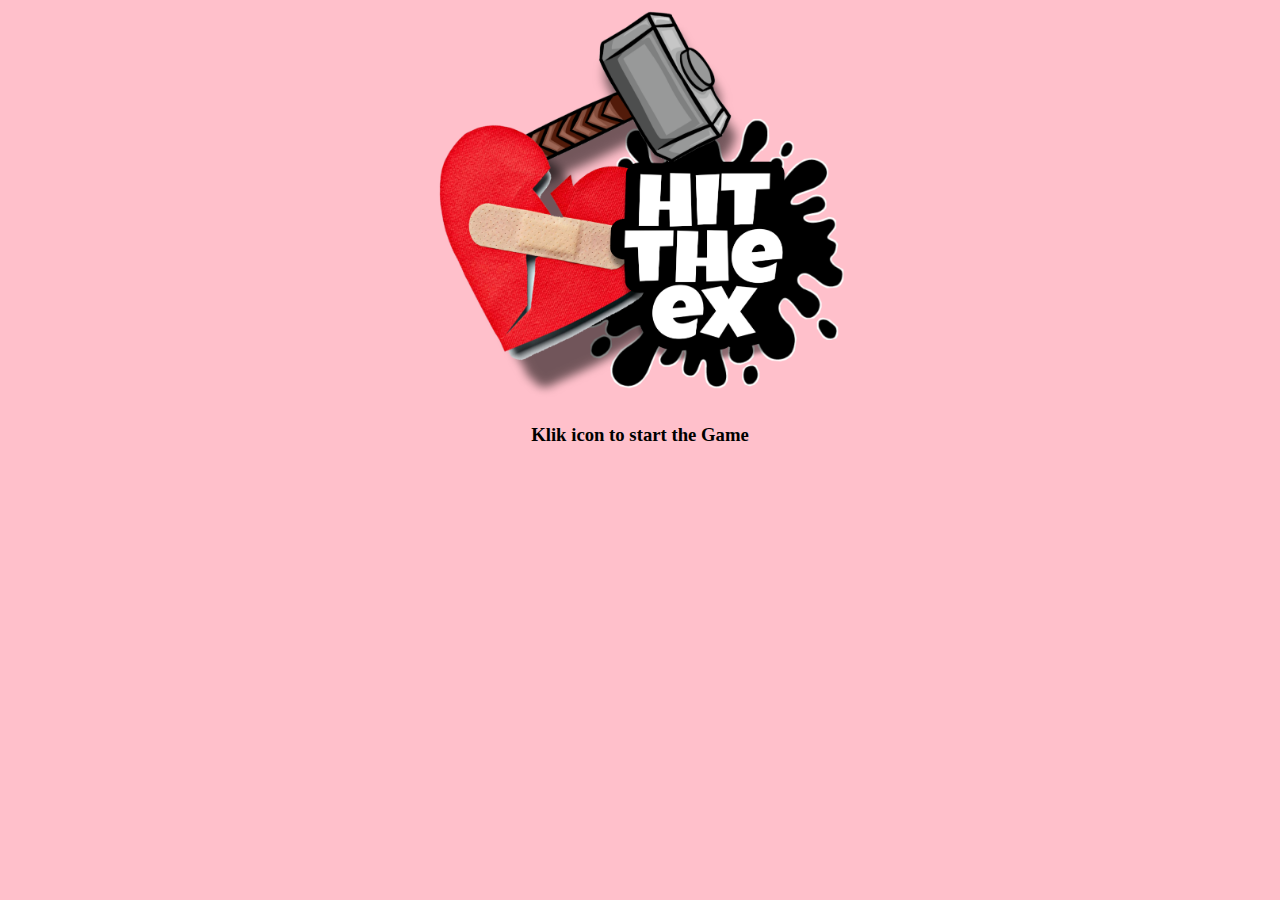
<file: index.html>
<!DOCTYPE html>
<html lang="en">
<head>
  <meta charset="UTF-8">
  <meta name="viewport" content="width=device-width, initial-scale=1.0">
  <link rel="stylesheet" href="./css/style.css">
  <title>Hit The Ex</title>
</head>
<body>
  <script src="./script.js"></script>
  <div class="mainimg">
    <a href="./main.html" class="start">
      <img src="./img/logo.png" alt="gambar tidak terload">
    </a>
    <br>
    <h3>Klik icon to start the Game</h3>
  </div>
</body>
</html>
</file>
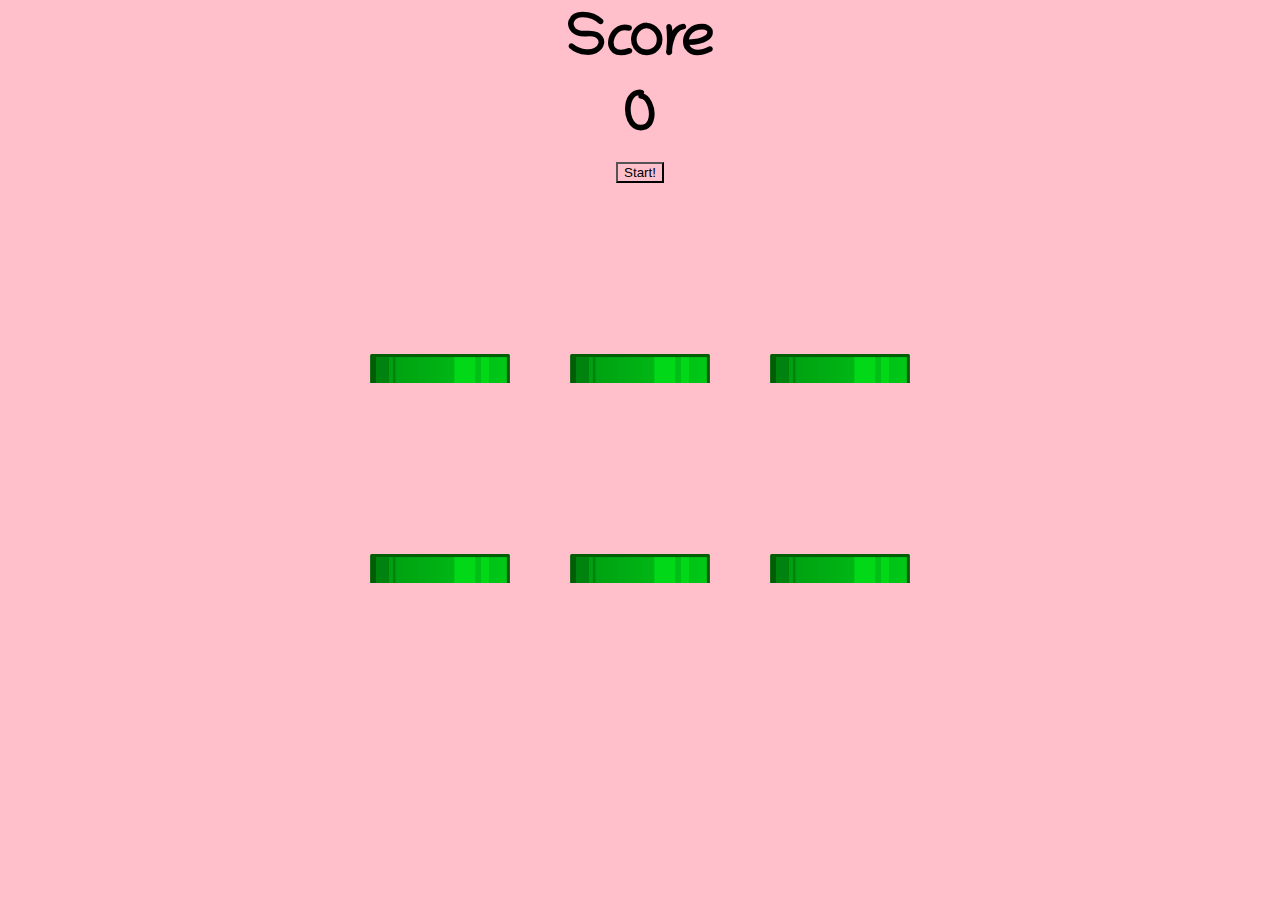
<file: main.html>
<html>
  <head>
    <title>Final Project Dave</title>
    <link rel="stylesheet" href="./css/style.css">
    <link href="https://fonts.googleapis.com/css2?family=Chilanka&display=swap" rel="stylesheet">
    <audio id="backsound" loop hidden autoplay controls>
      <source src="audio/fakboi-after-cut.mp3" type="audio/mpeg">
        your browser doesnt support audio element!
    </audio>
    <audio class="sound" controls hidden autoplay>
      <source src="./audio/Slap_with_Glove (mp3cut.net).mp3" type="audio/mpeg">
        your browser doesnt support audio element!
    </audio>
  </head>  
  <body>
      <h1>Score</h1>
    <!-- <div class="titleimg">
      <img src="./img/logo.png" alt="hittheex">
    </div> -->
    <h2 class="Pscore">0</h2>
    <button type="button" class="start" onclick="start()">Start!</button>
    <div class="container">
      <div class="pipa">
        <div class="mantan">
        </div>
      </div>
      <div class="pipa">
        <div class="mantan">
        </div>
      </div>
      <div class="pipa">
        <div class="mantan">
        </div>
      </div>
      <div class="pipa">
        <div class="mantan">
        </div>
      </div>
      <div class="pipa">
        <div class="mantan">
        </div>
      </div>
      <div class="pipa">
        <div class="mantan">
        </div>
      </div>
    </div>
    <a class="indexlink" href="./index.html" hidden></a>
  </body>
  <footer>
  </footer>
  <script src="./script.js"></script>
</html>
</file>
<file: css/style.css>
*{
  background-color: pink;
}

.container{
  width: 600px;
  margin: auto;
  cursor: url(../img/117.png), auto;
}

.container:active{
  cursor: url(../img/117hit.png), auto;
}
h1, h2{
  font-size: 60px;
  font-family: "chilanka";
  text-align: center;
  margin: 10px;
}

button{
  display: block;
  margin: auto;
}

.pipa{
  width: 200px;
  height: 200px;
  position: relative;
  overflow: hidden;
  float: left;
}

.pipa::after{
  content: '';
  display: block;
  width: 200px;
  height: 200px;
  background: url(../img/Mario_pipe.png) bottom center no-repeat;
  background-size: 70%;
  position: absolute;
  bottom: -150px;
}

.mantan{
  width: 100%;
  height: 100%;
  background: url(../img/woman-1285-879839.png) bottom center no-repeat;
  background-size: 80%;
  position: absolute;
  top: 170px;
  transition: 0.3s;
}

.pipa.muncul .mantan{
  top: -20px;
}

.titleimg img{
  display: block;
  height: 200px;
  margin: 0 auto;
}

.mainimg{
  width: 600px;
  margin: auto;
  text-align: center;
  
}

.mainimg img{
  position: relative;
  width: 600px;
  margin: 0 auto;
}
</file>
